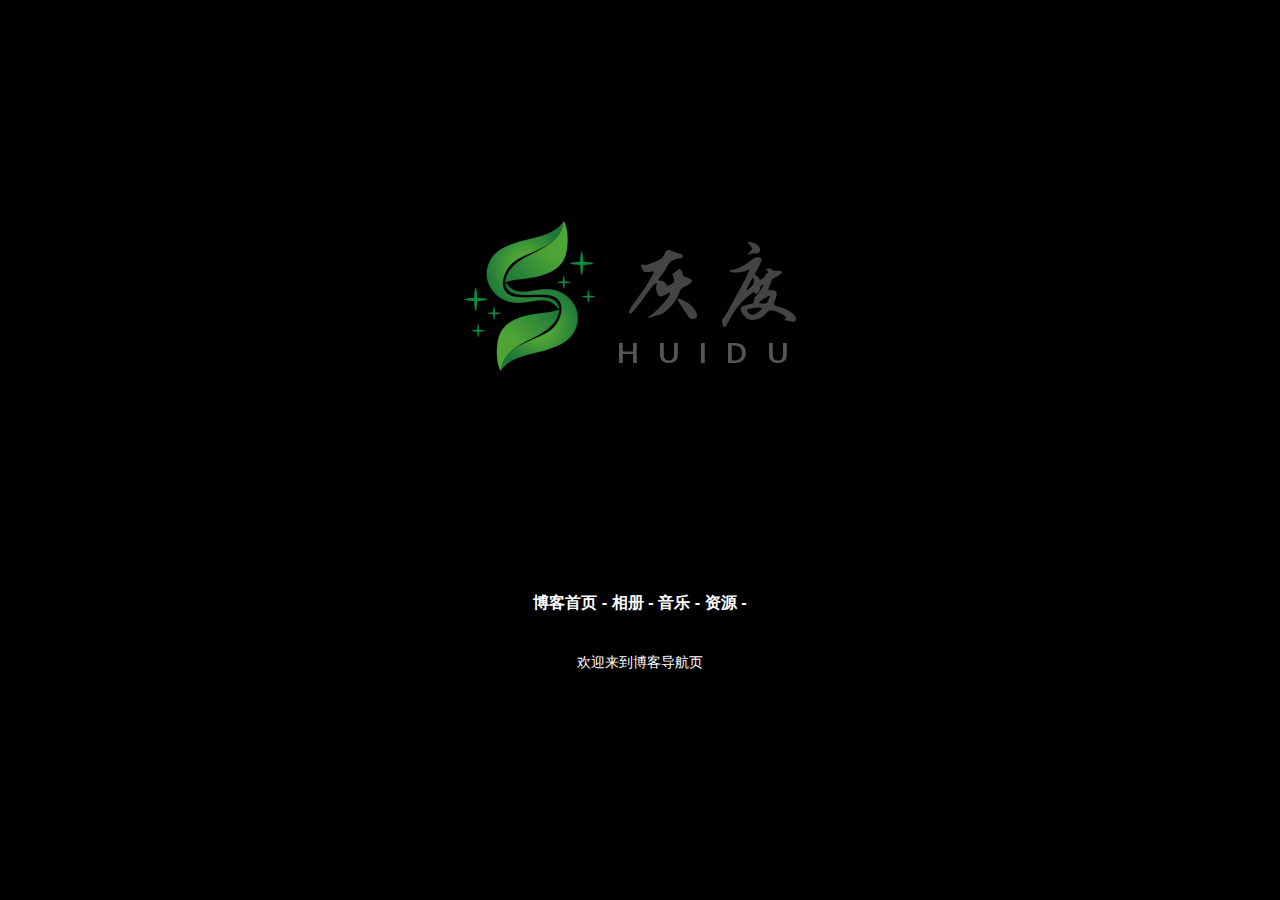
<file: index.html>
﻿<html>
<head>
	<meta http-equiv="Content-Type" content="text/html; charset=utf-8">
	<meta charset="utf-8">
	<meta name="viewport" content="width=device-width, initial-scale=1.0, user-scalable=no, minimum-scale=1.0, maximum-scale=1.0" />
	<meta name="apple-mobile-web-app-capable" content="yes" />
	<meta name="renderer" content="webkit">
	<link rel="shortcut icon" href="favicon.ico" /> 
	<title>苏玉辉博客导航页</title>
	<meta name="keywords" content="" />
	<meta name="description" content="" />
	<meta http-equiv="X-UA-Compatible" content="IE=edge">
    <meta name="viewport" content="width=device-width, initial-scale=1.0">
	<link rel="stylesheet" id="fontawesome-style-css" href="1.css" type='text/css' media='all' />
		
</head>
<style>
    #btn {
        width: 30px;
        height: 30px;
        background: url("https://ss0.bdstatic.com/70cFuHSh_Q1YnxGkpoWK1HF6hhy/it/u=3602163562,639853602&fm=26&gp=0.jpg") no-repeat;
        background-size: 100% 100%;
        -webkit-background-size: 100% 100%;
        -moz-background-size: 100% 100%;
        -ms-background-size: 100% 100%;
        -o-background-size: 100% 100%;
        position: fixed;
        top: 2.1866666666666665rem;
        right: 0.22rem;
        z-index: 6666;
    }
</style>
<body ondragstart="window.event.returnValue=false" oncontextmenu="window.event.returnValue=false" onselectstart="event.returnValue=false">
<div id="container">
	
	<div id="btn">
        <audio id="audio-player" ref="audio" preload="preload" autoplay="autoplay" loop="loop">
            <source src="https://sharefs.ali.kugou.com/202111210919/08512a82af6dc7391d3a581e4a12c2a9/KGTX/CLTX001/5f302ebd7ff308c0c7d9b62f87cb4142.mp3" type="audio/mpeg">
            Your browser does not support the audio tag.
        </audio>
    </div>
	<div>
	<a href="/"><img src="rewrite_now.png"  ></a>
	<br/>
	<br/>
	  <h1 id="h1">君子以坦荡立于世间</h1>	
        <h2 id="h2">必将步步生花</h2>
		<br/>
		<br/>
		<h3 id="h3">
		<a href="./index1.html#now" target="_blank" >博客首页</a> -
		<a href="./3D相册.html#now" target="_blank" >相册</a> -
	    <a href="https://tonzhon.com/" target="_blank" >音乐</a> -
		<a href="https://www.martinku.cn" target="_blank" >资源</a> -
		</h3>
		<br/>
		<span>欢迎来到博客导航页</span>
		<br/>
		<p>
		<br/>
		<br/>
		<a href="http://www.beian.miit.gov.cn" target="_blank" rel="nofollow"></a>
		</p>
		<br/>
	</div>
</div>
<canvas id="canvas" width="1920" height="849"></canvas>

<script type='text/javascript' src='2.js'></script>
<script type='text/javascript' src='3.js'></script>
<!--Github:https://github.com/whsir/BridgeDeck-->

</body>
</html>
<script>
    let isWeixin = () => {
        let ua = window.navigator.userAgent.toLowerCase()
        return;
        /micromessenger/
            .test(ua)
    }
    // method 自动播放
    let audioPlayer = (id) => {
        let audio = document.getElementById(id)
        if (isWeixin()) {
            document.addEventListener(
                'WeixinJSBridgeReady'
                , () => {
                    audio.play()
                }, false);

            // 添加 getNetworkType 的判断原因, 请看问题分析2
            if (typeof window.
                WeixinJSBridge
                ==
                "object"
                && typeof window.
                    WeixinJSBridge
                    .invoke ==
                "function"
            ) {
                window.
                    WeixinJSBridge
                    .invoke(
                        'getNetworkType'
                        , {}, () => {
                            audio.play()
                        })
            }
        } else {
            // audio.play();
            let touchPlay = () => {
                audio.play();
                document.removeEventListener(
                    'touchstart'
                    , touchPlay, false)
            };
            if (audio.paused) {
                document.addEventListener(
                    'touchstart'
                    , touchPlay, false)
            }
        }
    }
    // 使用
    audioPlayer(
        'audio-player'
    );

    var audio = document.getElementById("audio-player");
    var btn = document.getElementById("btn");
    var rotateVal = 0;

    var InterVal;     // 定时器
    // 设置定时器
    function rotate() {
        InterVal = setInterval(function () {
            rotateVal += 4;
            // 设置旋转属性(顺时针)
            btn.style.transform = 'rotate(' + rotateVal + 'deg)';
            // 设置旋转属性(逆时针)
            //img.style.transform = 'rotate(-' + rotateVal + 'deg)'
            // 设置旋转时的动画  匀速0.1s
            btn.style.transition = '0.1s linear'
        }, 100)
    }
    // rotate();
    btn.onclick = function () {         //点击按钮播放停止
        if (audio.paused) { //判断当前的状态是否为暂停，若是则点击播放，否则暂停
            audio.play();
            rotate()
        } else {
            audio.pause();
            clearInterval(InterVal)
        }
    };

</script>
</file>
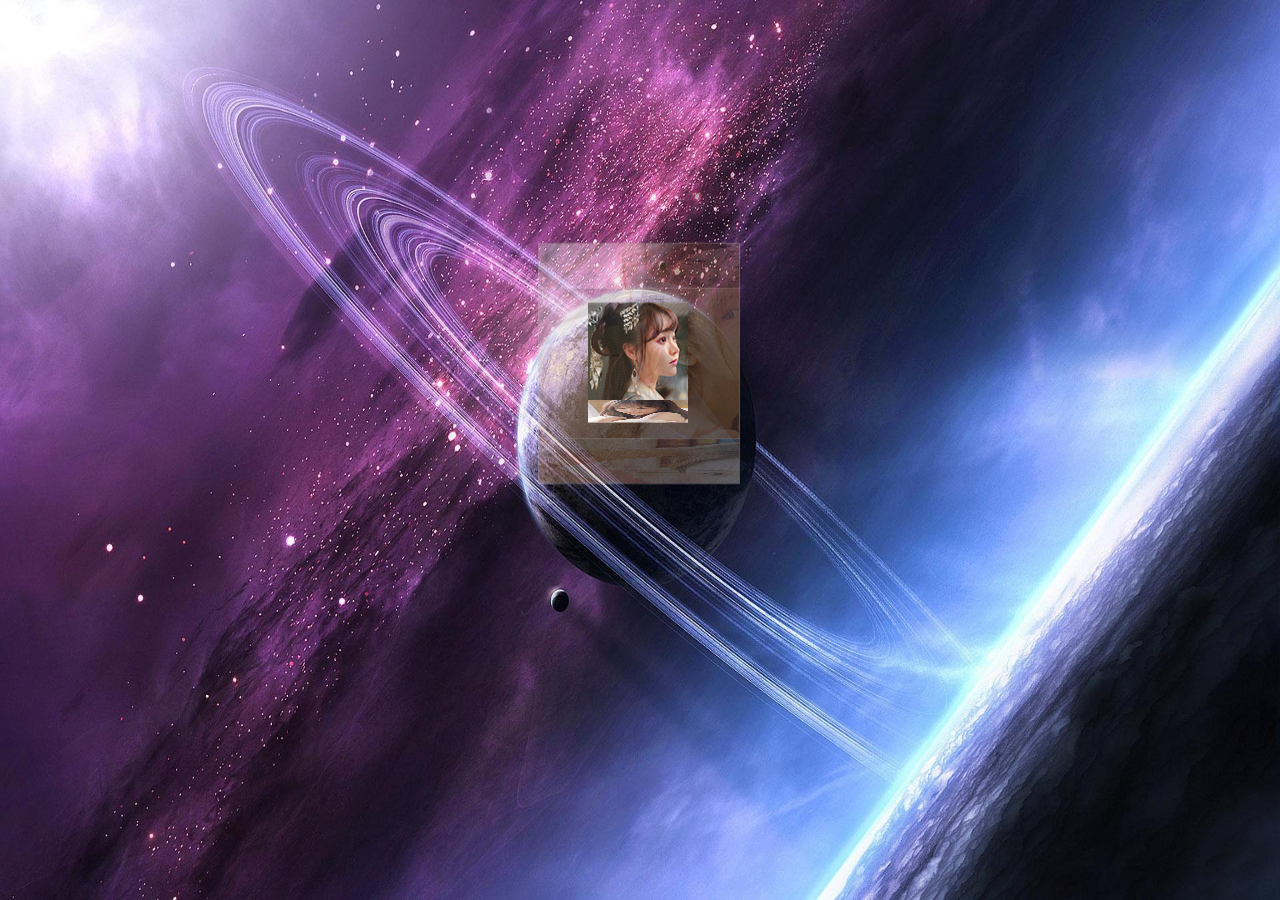
<file: 3D相册.html>
<!DOCTYPE html>
<html lang="en">
<head>
<meta charset="UTF-8">

<title></title>

<link type="text/css" href="css/style.css" rel="stylesheet" />
</head>

<body>

<div class="box">
	<ul class="minbox">
		<li></li>
		<li></li>
		<li></li>
		<li></li>
		<li></li>
		<li></li>
	</ul>
	<ol class="maxbox">
		<li></li>
		<li></li>
		<li></li>
		<li></li>
		<li></li>
		<li></li>
	</ol>
</div>
</body>
</html>
</file>
<file: 1.css>
{margin:0;padding:0;-webkit-box-sizing:border-box;-moz-box-sizing:border-box;-ms-box-sizing:border-box;-o-box-sizing:border-box;box-sizing:border-box;}html,body{margin:0;padding:0;font:14px/1.5 'Lato',sans-serif;color:#fefeff;-webkit-font-smoothing:antialiased;font-weight:normal;}body{background:#000;-webkit-touch-callout:none;-webkit-user-select:none;-khtml-user-select:none;-moz-user-select:none;-ms-user-select:none;user-select:none;}h1{font:2.1em 'Cinzel',serif;font-weight:180;letter-spacing:0.1em;text-shadow:0 0 25px rgba(254,254,255,0.85);}h2{font:1.5em 'Cinzel',serif;font-weight:130;letter-spacing:0.2em;text-shadow:0 0 20px rgba(254,254,255,0.65);text-transform:uppercase;}[class^="letter"]{-webkit-transition:opacity 3s ease;-moz-transition:opacity 3s ease;-transition:opacity 3s ease;}.letter-0{transition-delay:0.2s;}.letter-1{transition-delay:0.4s;}.letter-2{transition-delay:0.6s;}.letter-3{transition-delay:0.8s;}.letter-4{transition-delay:1.0s;}.letter-5{transition-delay:1.2s;}.letter-6{transition-delay:1.4s;}.letter-7{transition-delay:1.6s;}.letter-8{transition-delay:1.8s;}.letter-9{transition-delay:2.0s;}.letter-10{transition-delay:2.2s;}.letter-11{transition-delay:2.4s;}.letter-12{transition-delay:2.6s;}.letter-13{transition-delay:2.8s;}.letter-14{transition-delay:3.0s;}h1,h2{visibility:hidden;-webkit-transform:translate3d(0,0,0);-moz-transform:translate3d(0,0,0);transform:translate3d(0,0,0);}h1.transition-in,h2.transition-in{visibility:visible;}h1 [class^="letter"],h2 [class^="letter"]{opacity:0;}h1.transition-in [class^="letter"],h2.transition-in [class^="letter"]{opacity:1;}#container{display:table;position:absolute;z-index:20;width:100%;height:100%;text-align:center;cursor:default;}#container > div{display:table-cell;vertical-align:middle;}#container p{position:absolute;width:100%;left:0;bottom:25px;font-size:60%;letter-spacing:0.1em;font-weight:300;color:#76747a;-webkit-font-smoothing:subpixel-antialiased;font-smoothing:subpixel-antialiased;}#container p strong{color:#b3abc5;}#container p span{font-size:80%;padding:0 2px;}#canvas{position:absolute;z-index:10;top:0;left:0;width:100%;height:100%;cursor:default;}#stats{position:absolute;z-index:10;left:10px;top:10px;}.dg.ac{z-index:100 !important;}a:hover{color:#CCCCCC;text-decoration:underline;}a,a:link{color:#fff;text-decoration:none;}.STYLE1{font-family:Arual;font-weight:bold;}.STYLE2{color:#FF0000}
</file>
<file: css/style.css>
@charset "utf-8";
*{
	margin:0;
	padding:0;
}
body{

	background: url(../img/preview.png) ;
	max-width: 100%;
	min-width: 100%;
	height: 100%;
	background-size: cover;
	background-repeat: no-repeat;
	background-attachment: fixed;
	background-size:100% 100%;
	position: absolute;
	margin-left: auto;
	margin-right: auto;
}
li{
	list-style: none;
}
.box{
	width:200px;
	height:200px;
	background-size: cover;
	background-repeat: no-repeat;
	background-attachment: fixed;
	background-size:100% 100%;
	position: absolute;
	margin-left: 42%;
	margin-top: 22%;
	-webkit-transform-style:preserve-3d;
	-webkit-transform:rotateX(13deg);
	-webkit-animation:move 5s linear infinite;
}
.minbox{
	width:100px;
	height:100px;
	position: absolute;
	left:50px;
	top:30px;
	-webkit-transform-style:preserve-3d;
}
.minbox li{
	width:100px;
	height:100px;
	position: absolute;
	left:0;
	top:0;
}
.minbox li:nth-child(1){
	background: url(../img/01.png) no-repeat 0 0;
	-webkit-transform:translateZ(50px);
}
.minbox li:nth-child(2){
	background: url(../img/02.png) no-repeat 0 0;
	-webkit-transform:rotateX(180deg) translateZ(50px);
}
.minbox li:nth-child(3){
	background: url(../img/03.png) no-repeat 0 0;
	-webkit-transform:rotateX(-90deg) translateZ(50px);
}
.minbox li:nth-child(4){
	background: url(../img/04.png) no-repeat 0 0;
	-webkit-transform:rotateX(90deg) translateZ(50px);
}
.minbox li:nth-child(5){
	background: url(../img/05.png) no-repeat 0 0;
	-webkit-transform:rotateY(-90deg) translateZ(50px);
}
.minbox li:nth-child(6){
	background: url(../img/06.png) no-repeat 0 0;
	-webkit-transform:rotateY(90deg) translateZ(50px);
}
.maxbox li:nth-child(1){
	background: url(../img/1.png) no-repeat 0 0;
	-webkit-transform:translateZ(50px);
}
.maxbox li:nth-child(2){
	background: url(../img/2.png) no-repeat 0 0;
	-webkit-transform:translateZ(50px);
}
.maxbox li:nth-child(3){
	background: url(../img/3.png) no-repeat 0 0;
	-webkit-transform:rotateX(-90deg) translateZ(50px);
}
.maxbox li:nth-child(4){
	background: url(../img/4.png) no-repeat 0 0;
	-webkit-transform:rotateX(90deg) translateZ(50px);
}
.maxbox li:nth-child(5){
	background: url(../img/5.png) no-repeat 0 0;
	-webkit-transform:rotateY(-90deg) translateZ(50px);
}
.maxbox li:nth-child(6){
	background: url(../img/6.png) no-repeat 0 0;
	-webkit-transform:rotateY(90deg) translateZ(50px);
}
.maxbox{
	width: 800px;
	height: 400px;
	position: absolute;
	left: 0;
	top: -20px;
	-webkit-transform-style: preserve-3d;
	
}
.maxbox li{
	width: 200px;
	height: 200px;
	background: #fff;
	border:1px solid #ccc;
	position: absolute;
	left: 0;
	top: 0;
	opacity: 0.2;
	-webkit-transition:all 1s ease;
}
.maxbox li:nth-child(1){
	-webkit-transform:translateZ(100px);
}
.maxbox li:nth-child(2){
	-webkit-transform:rotateX(180deg) translateZ(100px);
}
.maxbox li:nth-child(3){
	-webkit-transform:rotateX(-90deg) translateZ(100px);
}
.maxbox li:nth-child(4){
	-webkit-transform:rotateX(90deg) translateZ(100px);
}
.maxbox li:nth-child(5){
	-webkit-transform:rotateY(-90deg) translateZ(100px);
}
.maxbox li:nth-child(6){
	-webkit-transform:rotateY(90deg) translateZ(100px);
}
.box:hover ol li:nth-child(1){
	-webkit-transform:translateZ(300px);
	width: 400px;
	height: 400px;
	opacity: 0.8;
	left: -100px;
	top: -100px;
}
.box:hover ol li:nth-child(2){
	-webkit-transform:rotateX(180deg) translateZ(300px);
	width: 400px;
	height: 400px;
	opacity: 0.8;
	left: -100px;
	top: -100px;
}
.box:hover ol li:nth-child(3){
	-webkit-transform:rotateX(-90deg) translateZ(300px);
	width: 400px;
	height: 400px;
	opacity: 0.8;
	left: -100px;
	top: -100px;
}
.box:hover ol li:nth-child(4){
	-webkit-transform:rotateX(90deg) translateZ(300px);
	width: 400px;
	height: 400px;
	opacity: 0.8;
	left: -100px;
	top: -100px;
}
.box:hover ol li:nth-child(5){
	-webkit-transform:rotateY(-90deg) translateZ(300px);
	width: 400px;
	height: 400px;
	opacity: 0.8;
	left: -100px;
	top: -100px;
}
.box:hover ol li:nth-child(6){
	-webkit-transform:rotateY(90deg) translateZ(300px);
	width: 400px;
	height: 400px;
	opacity: 0.8;
	left: -100px;
	top: -100px;
}
@keyframes move{
	0%{
		-webkit-transform: rotateX(13deg) rotateY(0deg);
	}
	100%{
		-webkit-transform:rotateX(13deg) rotateY(360deg);
	}
}
</file>
